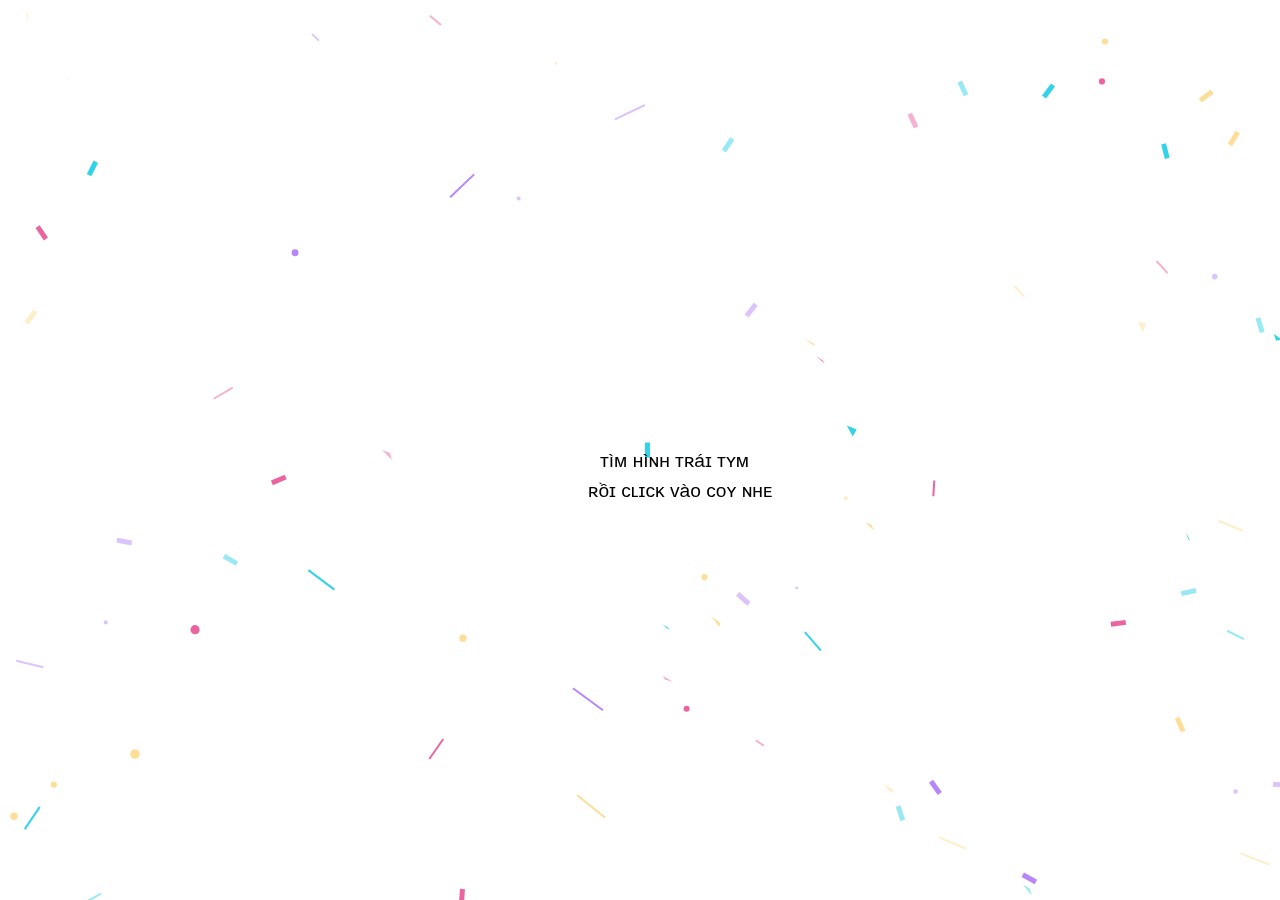
<file: index.html>
<!DOCTYPE html>
<html>

<head>
    <meta charset="utf-8" />
    <!-- <meta name="viewport" content="width=device-width" /> -->
    <meta name="viewport" content="width=device-width, initial-scale=1.0">
    <title>Happy Birthday!</title>

    <link rel="stylesheet" href="styles/flexbox-center-container.css" media="all">
    <link rel="stylesheet" href="styles/system-fonts.css" media="all">
    <link rel="stylesheet" href="styles/style.css" media="all">
    <link rel="stylesheet" href="styles/heartbutton.css" media="all">
    <link rel="stylesheet" href="styles/img.css" media="all">

</head>

<body>
    <canvas id=c></canvas>
    <canvas id="confetti"></canvas>
    <div style="margin-left: 450px; margin-right: 500px;" class="container" id="count">
        <h1 id="head">Đếm ngược đến sinh nhật BaoChan:</h1>
        <ul style="display: flex;">
            <li><span id="day"></span>ngày</li>
            <li><span id="hour"></span>giờ</li>
            <li><span id="minute"></span>phút</li>
            <li><span id="second"></span>giây</li>
        </ul>
    </div>

    <div id="merrywrap" class="merrywrap">
        <!-- <img style=" height: 500px; z-index: -1 ;object-fit: contain; position: relative;"
            src="https://scontent.fsgn5-15.fna.fbcdn.net/v/t39.30808-6/402017416_2024479657886955_5311526364462741451_n.jpg?_nc_cat=111&ccb=1-7&_nc_sid=5f2048&_nc_ohc=pJ6RJ7cQAJcAX95mdGy&_nc_ht=scontent.fsgn5-15.fna&oh=00_AfBEcovBNA4nIlSiGTZNUh3HtAILKjKmJxC-D5wcHuzlGQ&oe=65590B2C" /> -->
        <canvas id="snowfall"></canvas>

        <div class="giftbox">
            <div class="cover">
                <div></div>
            </div>
            <div class="box"></div>
        </div>
        <!-- <img style=" height: 200px;
    width: 200px;
     border-radius: 20rem ;
     object-fit: contain; 
     position: absolute; 
     opacity: 0.6;

     " src="https://scontent.fsgn5-15.fna.fbcdn.net/v/t39.30808-6/402017416_2024479657886955_5311526364462741451_n.jpg?_nc_cat=111&ccb=1-7&_nc_sid=5f2048&_nc_ohc=pJ6RJ7cQAJcAX95mdGy&_nc_ht=scontent.fsgn5-15.fna&oh=00_AfBEcovBNA4nIlSiGTZNUh3HtAILKjKmJxC-D5wcHuzlGQ&oe=65590B2C" />
 -->

        <!-- <button class="heart-button" style=" width: 100px; height: 100px; 
        margin-top: 400px;
        border: none;
        margin-left: 570px;" onclick="chuyenTrang()"></button> -->




    </div>


    <button class="heart-button" style=" padding: 50px; z-index: 1000; width: 50px; height: 50px; 
    margin-top: -200px;
    border: none;
    margin-left: 630px;
    " onclick="goToPage2()"> </button>

    <img class="img-gift" src="./src/anh.jpg" style="
    margin-top: -200px;
    margin-left: 10px;
    border-radius: 0.5rem;
    width: 300px;
    height: 300px;
    " />

    <img class="img-gift1" src="./src/anh1.jpg" style="
    margin-top: -500px;
    margin-left: -1000px;
    border-radius: 0.5rem;
    width: 300px;
    height: 300px;
    " />


    <img class="img-gift2" src="./src/anh2.jpg" style="
    margin-top: -200px;
    margin-left: 200px;
    border-radius: 0.5rem;
    width: 300px;
    height: 300px;
    " />

    <img class="img-gift3" src="./src/anh3.jpg" style="
    margin-top: -300px;
    margin-left: -500px;
    border-radius: 0.5rem;
    width: 250px;
    height: 250px;
    " />


    <img class="img-gift4" src="./src/anh4.jpg" style="
    margin-top: -200px;
    margin-left: 370px;
    object-fit: contain;
    width: 250px;
    height: 250px;
    border-radius: 0.5rem;
    " />

    <img class="img-gift5" src="./src/anh5.jpg" style="
    margin-top: 100px;
    margin-left: -100px;
    object-fit: contain;
    width: 250px;
    height: 250px;
    border-radius: 0.5rem;
    " />

    <img class="img-gift6" src="./src/anh6.jpg" style="
    margin-top: 100px;
    margin-left: 100px;
    border-radius: 0.5rem;
    width: 250px;
    height: 250px;
    " />

    <img class="img-gift7" src="./src/anh7.jpg" style="
    margin-top: 100px;
    margin-left: -1900px;
    border-radius: 0.5rem;
    width: 250px;
    height: 250px;
    " />

    <img class="img-gift8" src="./src/anh7.jpg" style="
    margin-top: 140px;
    margin-left:100px;
    border-radius: 0.5rem;
    width: 280px;
    height: 280px;
    " />

    <img class="img-gift9" src="./src/anh8.jpg" style="
    margin-top: 100px;
    margin-left:100px;
    border-radius: 0.5rem;
    width: 300px;
    height: 300px;
    " />

    <img class="img-gift10" src="./src/anh1.jpg" style="
    margin-top: 100px;
    margin-left:100px;
    
    width: 250px;
    height: 250px;
    border-radius: 0.5rem;
    " />

    <p style="position: absolute; top: 450px; left: 600px; font-size: larger;"> ᴛìᴍ ʜìɴʜ ᴛʀáɪ ᴛʏᴍ </p>
    <p style="position: absolute; top: 480px; left: 588px; font-size: larger">ʀồɪ ᴄʟɪᴄᴋ ᴠàᴏ ᴄᴏʏ ɴʜᴇ</p>

    <!-- <img class="img-gift1" src="./src/anh1.jpg" style="
    margin-top: 100px;
    margin-left:100px;
    opacity: 1;
    " /> -->

    <!-- <img class="img-gift1" src="./src/anh1.jpg" style="
    margin-top: 100px;
    margin-left:100px;
    opacity: 1;
    width: 250px;
    height: 250px;
    " /> -->

    <audio autoplay id="audio">
        <source src="./audio/voicehappy.mp3">
    </audio>

    <script>
        // document.addEventListener('DOMContentLoaded', function () {
        //     const audio = document.getElementById('myAudio');
        //     const isAudioPlaying = localStorage.getItem('audioPlaying') === 'true';

        //     if (isAudioPlaying) {
        //         audio.play();
        //     }

        //     // Lưu trạng thái phát vào Local Storage khi âm thanh thay đổi
        //     audio.addEventListener('play', function () {
        //         localStorage.setItem('audioPlaying', 'true');
        //     });

        //     audio.addEventListener('pause', function () {
        //         localStorage.setItem('audioPlaying', 'false');
        //     });
        // });

        function goToPage2() {
            // Lưu trạng thái phát trước khi chuyển trang
            const audio = document.getElementById('audio');
            // localStorage.setItem('audioPlaying', audio.paused ? 'false' : 'true');

            // Chuyển trang
            window.location.href = 'index2.html';
        }
    </script>

</body>




<script src=" scripts/confetti.min.js" charset="utf-8"></script>
<script src="scripts/index.js" charset="utf-8"></script>

<script>
    function chuyenTrang() {
        window.location.href = "index2.html";
    }
</script>

</html>
</file>
<file: styles/flexbox-center-container.css>
html,
body {
    height: 100%;
    margin: 0;
}

body {
    -webkit-box-align: center;
    -ms-flex-align: center;
    align-items: center;
    display: -webkit-box;
    display: -ms-flexbox;
    display: flex;
}

.container {
    margin: 0 auto;
}
</file>
<file: styles/system-fonts.css>
body {
    font-family: -apple-system,
        BlinkMacSystemFont,
        "Segoe UI",
        Roboto,
        Oxygen-Sans,
        Ubuntu,
        Cantarell,
        "Helvetica Neue",
        sans-serif;
}
</file>
<file: styles/style.css>
* {
    box-sizing: border-box;
    margin: 0;
    padding: 0;
}


canvas {
    position: absolute;
    top: 0;
    left: 0;
}

body {
    background: #ffffff;
    overflow: hidden;
}

.container {
    color: rgba(55, 59, 65, 0.8);
    font-family: Helvetica, sans-serif;
    font-weight: lighter;
    text-align: center;
}

h1 {
    font-weight: normal;
}

li {
    display: inline-block;
    font-size: 1.5em;
    list-style-type: none;
    padding: 1em;
    text-transform: uppercase;
}

li span {
    display: block;
    font-size: 4.5rem;
}

.merrywrap {
    position: absolute;
    right: 40px;
    left: 40px;
    bottom: 80px;
    top: 40px;
}

.giftbox {
    position: absolute;
    width: 300px;
    height: 200px;
    left: 50%;
    margin-left: -150px;
    bottom: 0;
    z-index: 10;
}

.giftbox>div {
    background: #F64747;
    position: absolute;
    box-shadow: 5px 10px 18px rgba(0, 0, 0, 0.4);
}

.giftbox>div:after,
.giftbox>div:before {
    position: absolute;
    content: "";
    top: 0;
}

.giftbox:after {
    position: absolute;
    color: #fff;
    width: 100%;
    content: "𝐂𝐥𝐢𝐜𝐤 𝐦ở 𝐪𝐮à 𝐧è 𝐛!";
    left: 0;
    bottom: 0;
    font-size: 24px;
    text-align: center;
    transform: rotate(-20deg);
    transform-origin: 0 0;
}

.giftbox .cover {
    width: 100%;
    top: 0;
    left: 0;
    height: 25%;
    z-index: 2;
}

.giftbox .cover:before {
    position: absolute;
    height: 100%;
    left: 50%;
    width: 50px;
    transform: translateX(-50%);
    background: #2C3E50;
}

.giftbox .cover>div {
    position: absolute;
    width: 50px;
    height: 50px;
    left: 50%;
    top: -50px;
    transform: translateX(-50%);
}

.giftbox .cover>div:before,
.giftbox .cover>div:after {
    position: absolute;
    left: 0;
    top: 0;
    width: 100%;
    height: 100%;
    content: "";
    box-shadow: inset 0 0 0 15px #2C3E50;
    border-radius: 30px;
    transform-origin: 50% 100%;
}

.giftbox .cover>div:before {
    transform: translateX(-45%) skewY(40deg);
}

.giftbox .cover>div:after {
    transform: translateX(45%) skewY(-40deg);
}

.giftbox .box {
    right: 5%;
    left: 5%;
    height: 80%;
    bottom: 0;
}

.giftbox .box:before {
    width: 50px;
    height: 100%;
    left: 50%;
    transform: translateX(-50%);
    background: #2C3E50;
}

.giftbox .box:after {
    width: 100%;
    height: 30px;
    background: rgba(0, 0, 0, 0);
}

.step-1 .giftbox {
    animation: wobble 0.5s linear infinite forwards;
}

.step-1 .cover {
    animation: wobble 0.5s linear infinite 5s forwards;
}

.step-1 .icons .row span {
    opacity: 1;
}

.step-2 .giftbox:after {
    opacity: 0;
}

.step-3 .giftbox,
.step-4 .giftbox {
    opacity: 0;
    z-index: 1;
}

.step-3 .giftbox:after,
.step-4 .giftbox:after {
    opacity: 0;
}

.step-2 .giftbox .cover {
    animation: flyUp 2s ease-in forwards;
}

.step-2 .giftbox .box {
    animation: flyDown 2s ease-in 0.05s forwards;
}

@keyframes wobble {
    25% {
        transform: rotate(4deg);
    }

    75% {
        transform: rotate(-2deg);
    }
}

@keyframes flyUp {
    75% {
        opacity: 1;
    }

    100% {
        transform: translateY(-1000px) rotate(20deg);
        opacity: 0;
    }
}

@keyframes flyDown {
    75% {
        opacity: 1;
    }

    100% {
        transform: translateY(100%);
        opacity: 0;
    }
}





.field {
    width: 60%;
    margin: 0 auto;
    position: relative;
    overflow: hidden;
    margin-top: 2%;
}

.factory {
    width: 120%;
}

.wings {
    position: absolute;
    content: "";
    top: 8%;
    left: 39%;
    width: 20%;
    animation-name: move-wings;
    animation-duration: 5s;
    animation-iteration-count: infinite;
    animation-timing-function: linear;
    transform-origin: center;
}

@keyframes move-wings {
    100% {
        transform: rotate(-360deg);
    }
}

.trolleys-packed {
    animation: shake-trolley 0.3s linear infinite;
}

.trolley-packed {
    animation: move-trolley 5s linear infinite;
}

@keyframes move-trolley {
    100% {
        transform: translateX(475px);
    }
}

.trolleys-full {
    position: absolute;
    width: 63%;
    bottom: 1.5%;
    left: -11.3%;
    z-index: -1;
    animation: shake-trolley 0.3s linear infinite;
}

.trolley-full {
    animation: move-trolley-full 5s linear infinite;
}

@keyframes move-trolley-full {
    100% {
        transform: translateX(417px);
    }
}

@keyframes shake-trolley {
    30% {
        transform: translateY(0px);
    }

    60% {
        transform: translateY(1px);
    }

    100% {
        transform: translateY(0px);
    }
}

#rotatingImage {
    transition: transform 2s ease;
    /* Áp dụng hiệu ứng chuyển động */
}
</file>
<file: styles/heartbutton.css>
.heart-button {
    width: 100px;
    height: 90px;
    background-color: red;
    position: relative;
    transform: rotate(-45deg);
    margin: 50px;
    cursor: pointer;
    border: none;
    outline: none;
    opacity: 0;
}

.heart-button::before,
.heart-button::after {
    content: '';
    width: 100px;
    height: 100px;
    background-color: red;
    border-radius: 50%;
    position: absolute;
}

.heart-button::before {
    top: -50px;
    left: 0;
}

.heart-button::after {
    top: 0;
    left: 50px;
}

.heart-button:hover {
    background-color: red;
    opacity: 1;
}


/*  */

.birthday-cake-button {
    position: relative;
    width: 100px;
    height: 150px;
    background-color: #f9e0a7;
    /* Màu của bánh sinh nhật */
    border-radius: 8px;
    /* Đường cong góc của nút */
    border: 2px solid #deaa88;
    /* Viền nút */
    overflow: hidden;
    /* Ẩn nội dung vượt quá kích thước của nút */

    /* Đồng hồ cát */
    margin-top: 20px;
    border-top: 10px solid #ffcc99;
    position: relative;
}

.birthday-cake-button::before {
    content: '';
    position: absolute;
    bottom: 0;
    left: 50%;
    transform: translateX(-50%);
    width: 20px;
    height: 20px;
    background-color: #ffcc99;
    /* Màu của đèn bánh sinh nhật */
    border-radius: 50%;
}
</file>
<file: styles/img.css>
.img-gift {
    width: 200px;
    height: 200px;
    opacity: 0;
    transform: rotate(40deg);
    transition: opacity 1s ease, transform 1s ease;
    /* transition: transform 1s ease; */
}

.img-gift:hover {
    opacity: 0.8;
    transform: rotate(0deg);
}

.img-gift1 {
    width: 200px;
    height: 200px;
    opacity: 0;
    transform: rotate(-40deg);
    transition: opacity 1s ease, transform 1s ease;
    /* transition: transform 1s ease; */
}

.img-gift2 {
    width: 200px;
    height: 200px;
    opacity: 0;
    transform: rotate(-70deg);
    transition: opacity 1s ease, transform 1s ease;
    /* transition: transform 1s ease; */
}


.img-gift3 {
    width: 200px;
    height: 200px;
    opacity: 0;
    transform: rotate(40deg);
    transition: opacity 1s ease, transform 1s ease;
    /* transition: transform 1s ease; */
}


.img-gift4 {
    width: 200px;
    height: 200px;
    opacity: 0;
    transform: rotate(40deg);
    transition: opacity 1s ease, transform 1s ease;
    /* transition: transform 1s ease; */
}

.img-gift5 {
    width: 200px;
    height: 200px;
    opacity: 0;
    transform: rotate(-25deg);
    transition: opacity 1s ease, transform 1s ease;
    /* transition: transform 1s ease; */
}

.img-gift6 {
    width: 200px;
    height: 200px;
    opacity: 0;
    transform: rotate(100deg);
    transition: opacity 1s ease, transform 1s ease;
    /* transition: transform 1s ease; */
}

.img-gift7 {
    width: 200px;
    height: 200px;
    opacity: 0;
    transform: rotate(40deg);
    transition: opacity 1s ease, transform 1s ease;
    /* transition: transform 1s ease; */
}

.img-gift8 {
    width: 200px;
    height: 200px;
    opacity: 0;
    transform: rotate(-40deg);
    transition: opacity 1s ease, transform 1s ease;
    /* transition: transform 1s ease; */
}

.img-gift9 {
    width: 200px;
    height: 200px;
    opacity: 0;
    transform: rotate(40deg);
    transition: opacity 1s ease, transform 1s ease;
    /* transition: transform 1s ease; */
}

.img-gift10 {
    width: 200px;
    height: 200px;
    opacity: 0;
    transform: rotate(40deg);
    transition: opacity 1s ease, transform 1s ease;
    /* transition: transform 1s ease; */
}

.img-gift1:hover {
    opacity: 0.8;
    transform: rotate(0deg);
}

.img-gift2:hover {
    opacity: 0.8;
    transform: rotate(0deg);
}

.img-gift3:hover {
    opacity: 0.8;
    transform: rotate(0deg);
}

.img-gift4:hover {
    opacity: 0.8;
    transform: rotate(0deg);
}

.img-gift5:hover {
    opacity: 0.8;
    transform: rotate(0deg);
}

.img-gift6:hover {
    opacity: 0.8;
    transform: rotate(0deg);
}

.img-gift7:hover {
    opacity: 0.8;
    transform: rotate(0deg);
}

.img-gift8:hover {
    opacity: 0.8;
    transform: rotate(0deg);
}

.img-gift9:hover {
    opacity: 0.8;
    transform: rotate(0deg);
}

.img-gift10:hover {
    opacity: 0.8;
    transform: rotate(0deg);
}
</file>
